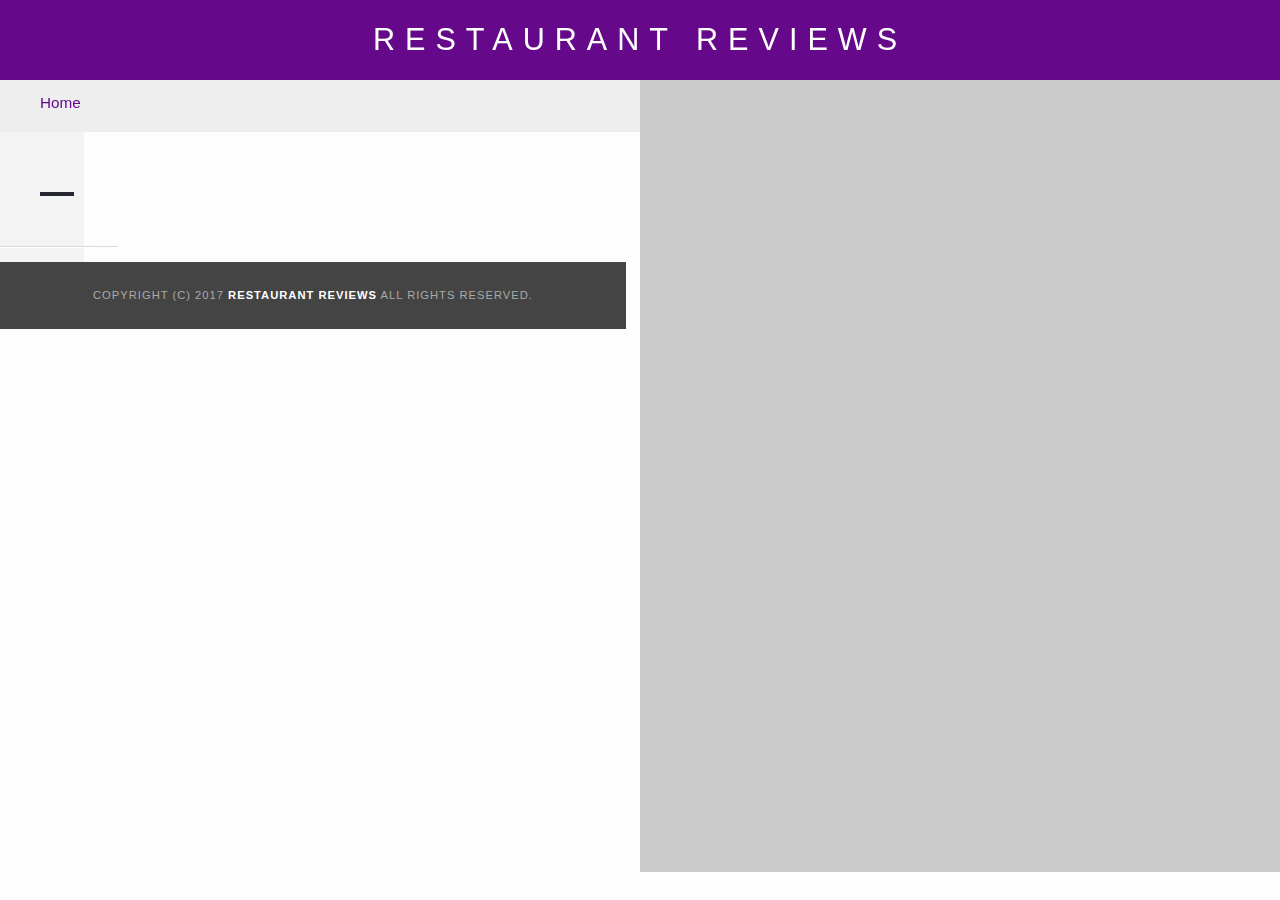
<file: restaurant.html>
<!DOCTYPE html>
<html lang="en">

<head>
  <!-- Normalize.css for better cross-browser consistency -->
  <link rel="stylesheet" src="//normalize-css.googlecode.com/svn/trunk/normalize.css" />
  <!-- Main CSS file -->
  <link rel="stylesheet" href="css/styles.css" type="text/css">
  <link rel="stylesheet" href="https://unpkg.com/leaflet@1.3.1/dist/leaflet.css" integrity="sha512-Rksm5RenBEKSKFjgI3a41vrjkw4EVPlJ3+OiI65vTjIdo9brlAacEuKOiQ5OFh7cOI1bkDwLqdLw3Zg0cRJAAQ==" crossorigin=""/>
  <meta name="viewport" content="width=device-width, initial-scale=1">
  <title>Restaurant Info</title>
</head>

<body class="inside">
  <!-- Beginning header -->
  <header>
    <!-- Beginning nav -->
    <nav>
      <h1><a href="/">Restaurant Reviews</a></h1>
    </nav>
    <!-- Beginning breadcrumb -->
    <ul id="breadcrumb" aria-label="Breadcrumb">
      <li><a href="/">Home</a></li>
    </ul>
    <!-- End breadcrumb -->
    <!-- End nav -->
  </header>
  <!-- End header -->

  <!-- Beginning main -->
  <main id="maincontent">
    <!-- Beginning map -->
    <section id="map-container" aria-label="Map of restaurants" role="application">
      <div id="map"></div>
    </section>
    <!-- End map -->
    <!-- Beginning restaurant -->
    <section id="restaurant-container" tabindex="0" aria-label="Restaurant Information">
      <h1 id="restaurant-name" tabindex="0"></h1>
      <img id="restaurant-img" tabindex="0">
      <p id="restaurant-cuisine" tabindex="0"></p>
      <p id="restaurant-address" tabindex="0"></p>
      <table id="restaurant-hours" tabindex="0"></table>
    </section>
    <!-- end restaurant -->
    <!-- Beginning reviews -->
    <section id="reviews-container">
      <ul id="reviews-list" tabindex="0"></ul>
    </section>
    <!-- End reviews -->
  </main>
  <!-- End main -->

  <!-- Beginning footer -->
  <footer id="footer">
    Copyright (c) 2017 <a href="/"><strong>Restaurant Reviews</strong></a> All Rights Reserved.
  </footer>
  <!-- End footer -->
  <script src="https://unpkg.com/leaflet@1.3.1/dist/leaflet.js" integrity="sha512-/Nsx9X4HebavoBvEBuyp3I7od5tA0UzAxs+j83KgC8PU0kgB4XiK4Lfe4y4cgBtaRJQEIFCW+oC506aPT2L1zw==" crossorigin=""></script>
  <!-- Beginning scripts -->
  <!-- Database helpers -->
  <script type="text/javascript" src="js/dbhelper.js"></script>
  <!-- Service Worker -->
  <script type="application/javascript" charset="utf-8" src="js/sw_register.js"></script>
  <!-- Main javascript file -->
  <script type="text/javascript" src="js/restaurant_info.js"></script>
  <!-- Google Maps -->
 <!--  <script async defer src="https://maps.googleapis.com/maps/api/js?key=AIzaSyA_tKbW6A5pQ-eupxI56myUnHLqYCzOjKo&libraries=places&callback=initMap"></script> -->
  <!-- End scripts -->

</body>

</html>
</file>
<file: css/styles.css>
@charset "utf-8";
/* CSS Document */

body,td,th,p{
	font-family: Arial, Helvetica, sans-serif;
	font-size: 14px;
	color: #333;
	line-height: 1.5;
}
body {
	background-color: #fdfdfd;
	margin: 0;
	position:relative;
}
ul, li {
	font-family: Arial, Helvetica, sans-serif;
	font-size: 1.0em;
	color: #333;
}
a {
	color: #fff;
	text-decoration: none;
}
a:hover, a:focus {
	color: #3397db;
	text-decoration: none;
}
a img{
	border: none 0px #fff;
}
h1, h2, h3, h4, h5, h6 {
  font-family: Arial, Helvetica, sans-serif;
  margin: 0 0 20px;
}
article, aside, canvas, details, figcaption, figure, footer, header, hgroup, menu, nav, section {
	display: block;
}
#maincontent {
  background-color: #f3f3f3;
  min-height: 100%;
}
#footer {
  background-color: #444;
  color: #aaa;
  font-size: 0.8em;
  letter-spacing: 1px;
  padding: 25px;
  text-align: center;
  text-transform: uppercase;
}
.inside #footer {
  width: 100%;
}
/* ====================== Navigation ====================== */
nav {
  display: flex;
  width: 100%;
  height: 80px;
  background-color: rgb(101, 9, 138);
  text-align:center;
}
nav h1 {
  margin: auto;
}
nav h1 a {
  color: #fff;
  font-size: calc(0.45em + 2vmin);
  font-weight: 200;
  letter-spacing: 10px;
  text-transform: uppercase;
}
#breadcrumb {
    padding: 10px 40px 16px;
    list-style: none;
    background-color: #eee;
    font-size: 17px;
    margin: 0;
}

/* Display list items side by side */
#breadcrumb li {
    display: inline;
    font-size: 0.9em;
}

/* Add a slash symbol (/) before/behind each list item */
#breadcrumb li+li:before {
    padding: 8px;
    color: black;
    content: "/\00a0";
}

/* Add a color to all links inside the list */
#breadcrumb li a {
    color: rgb(101, 9, 138);
    text-decoration: none;
}

/* Add a color on mouse-over */
#breadcrumb li a:hover {
    color: #01447e;
    text-decoration: underline;
}
/* ====================== Map ====================== */
#map {
  height: 400px;
  width: 100%;
  background-color: #ccc;
}
/* ====================== Restaurant Filtering ====================== */
.filter-options {
  padding: 10px 0 3px;
  text-align: center;
  align-items: center;
  width: 100%;
  height: auto;
  background-color: #252831;
}
.filter-options h2 {
  color: white;
  font-size: 1rem;
  font-weight: normal;
  line-height: 1;
  margin: 0 20px;
}
.filter-options select {
  background-color: white;
  border: 1px solid #fff;
  font-family: Arial,sans-serif;
  font-size: 1.1em;
  height: 35px;
  letter-spacing: 0;
  margin: 10px;
  padding: 0 10px;
  width: 200px;
}

/* ====================== Restaurant Listing ====================== */
#restaurants-list {
  display: flex;
  flex-wrap: wrap;
  align-items: center;
  justify-content: center;
  background-color: #f3f3f3;
  list-style: outside none none;
  margin: 0;
  padding: 30px 15px 60px;
  text-align: center;
}
#restaurants-list li {
  display: flex;
  flex-direction: column;
  background-color: #fff;
  border: 2px solid #ccc;
  font-family: Arial,sans-serif;
  margin: 15px;
  min-height: 380px;
  padding: 0 0 15px;
  text-align: left;
  max-width: 85%;
}
#restaurants-list .restaurant-img {
  background-color: #ccc;
  display: block;
  margin: 0;
  max-width: 100%;
  min-height: auto;
  min-width: 100%;
}
#restaurants-list li h1 {
  color: rgb(101, 9, 138);
  font-family: Arial,sans-serif;
  font-size: 1.3em;
  font-weight: 200;
  letter-spacing: 0;
  line-height: 1.3;
  margin: 20px 0 10px;
  text-transform: uppercase;
  padding: 0 20px;
  height: 25px;
}
#restaurants-list p {
  font-size: 1.1em;
  margin: 0;
  padding: 0 20px;
  width: 55%;
}
#restaurants-list li a {
  background-color: rgb(101, 9, 138);
  border-bottom: 3px solid #eee;
  color: #fff;
  display: inline-block;
  font-size: 1.0em;
  margin: 15px 0 0;
  padding: 10px 42px 10px;
  text-align: center;
  text-decoration: none;
  text-transform: uppercase;
}

/* ====================== Restaurant Details ====================== */
.inside {
  display: flex;
  flex-direction: row;
  flex-flow: wrap;
  width: 100%;
}
.inside header {
  width: 100%;
}
.inside #map-container {
  position: relative;
  width: 100%;
  height: 270px;
}
.inside #map {
  background-color: #ccc;
  height: 100%;
  width: 100%;
}
#resraurant-container {
  position: relative;
  width: 100%;
}
#restaurant-name {
  color: rgb(101, 9, 138);
  font-family: Arial,sans-serif;
  font-size: 2.0em;
  font-weight: 200;
  letter-spacing: 0;
  margin: 15px 0 30px;
  text-transform: uppercase;
  line-height: 1.1;
}
#restaurant-img {
	width: 100%;
}
#restaurant-address {
  font-size: 1.2em;
  margin: 10px 0px;
}
#restaurant-cuisine {
  background-color: #252831;
  color: #fff;
  font-size: 1.2em;
  font-weight: 300;
  letter-spacing: 10px;
  margin: 0 0 20px;
  padding: 2px 0;
  text-align: center;
  text-transform: uppercase;
}
#restaurant-container, #reviews-container {
  border-bottom: 1px solid #d9d9d9;
  border-top: 1px solid #fff;
  padding: 40px 30px;
}
#reviews-container {
  padding: 30px 40px 80px;
}
#reviews-container h2 {
  color: rgb(101, 9, 138);
  font-size: 2.4em;
  font-weight: 300;
  letter-spacing: -1px;
  padding-bottom: 1px;
}
#reviews-list {
  margin: 0;
  padding: 0;
}
#reviews-list li {
  background-color: #fff;
    border: 2px solid #f3f3f3;
  display: block;
  list-style-type: none;
  margin: 0 0 30px;
  overflow: hidden;
  padding: 20px 20px;
  position: relative;
}
#reviews-list li p {
  margin: 0 0 10px;
}
#reviews-list li p:nth-child(1) {
  width: 50%;
  font-size: 1.2em;
  display: inline-block;
  line-height: 1;
}
#reviews-list li p:nth-child(2) {
  width: 50%;
  display: inline-block;
  font-size: 0.9em;
  text-align: right;
  line-height: 1;
}
#reviews-list li p:nth-child(3) {
  color: rgb(101, 9, 138);
  text-align: right;
}
#restaurant-hours td {
  color: #666;
}

/* ====================== Media Queries ====================== */

@media (min-width: 460px) {
  .filter-options {
    text-align: left;
  }
}

@media (min-width: 640px) and (max-width: 929px){
  #restaurants-list li {
    max-width: 42%;
  }
  #restaurants-list li h1 {
    height: 35px;
  }
}

@media (min-width: 930px) {
  #restaurants-list li {
    max-width: 30%;
  }
  #restaurants-list p {
    width: 66%;
  }  
  #restaurants-list li h1 {
    height: 40px;
  }

  .inside header {
    position: fixed;
    top: 0;
    width: 100%;
    z-index: 1000;
  }
  .inside #map-container {
    height: 88%;
    position: fixed;
    right: 0;
    top: 80px;
    width: 50%;
  }
  #breadcrumb {
    width: calc(50% - 80px);
  }
  #restaurant-img {
    width: 90%;
  }
  #restaurant-container {
    width: 45%;
    padding: 140px 40px 30px;
  }
  #reviews-container {
    width: 45%;
    padding: 40px 30px;
  }
  #restaurant-cuisine {
    width: 90%;
  }
  #reviews-list li {
    width: 85%;
  }
  .inside #footer {
    bottom: 0;
    position: absolute;
    width: 45%;
  }
}
</file>
